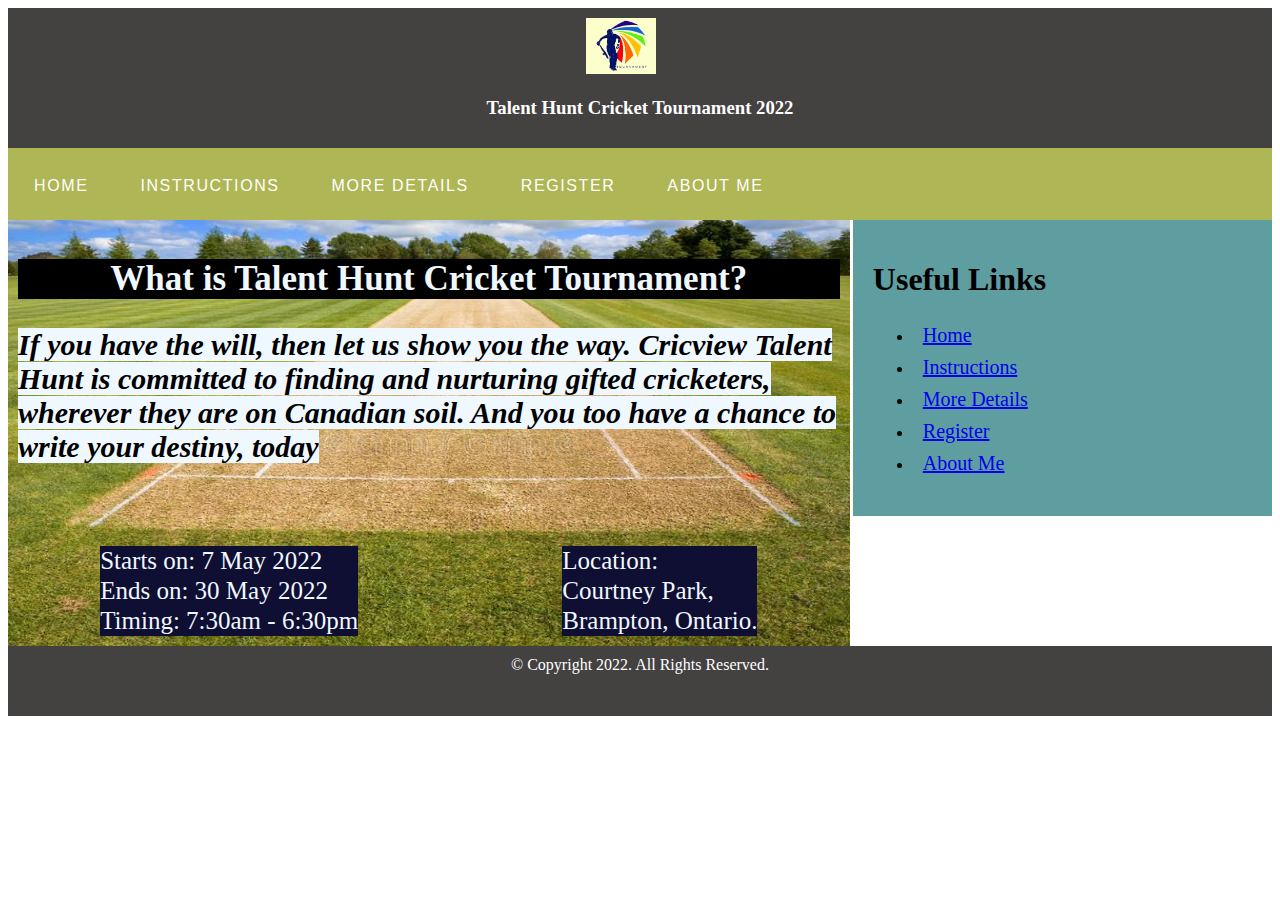
<file: index.html>
<!DOCTYPE html>
<html>

<head>
  <link rel="stylesheet" href="main.css">
  <title>Talent Hunt Cricket Tournament 2022</title>
</head>

<body>
  <header>
    <a href="index.html"> <img id="logo" class="hover-shadow" src="images/logo.jpg" alt="Home"></a>
    <h3>Talent Hunt Cricket Tournament 2022</h3>
  </header>

  <nav id="menubar">
    <ul id="menu">
      <li class="selected"><a href="index.html">Home</a></li>
      <li><a href="Instructions.html">Instructions</a></li>
      <li><a href="More details.html">More Details</a></li>
      <li><a href="Register.html">Register</a></li>
      <li><a href="About me.html">About Me</a></li>
    </ul>
  </nav>

  <article style="background-image: url(images/Home.jpg);  background-repeat: no-repeat;
background-size: 100% 100%;">


    <h2> What is Talent Hunt Cricket Tournament?</h2>
    <p2>If you have the will, then let us show you the way.
      Cricview Talent Hunt is committed to finding and nurturing
      gifted cricketers, wherever they are on Canadian soil. And
      you too have a chance to write your destiny, today</p2><br>



    <p>
      Starts on: 7 May 2022<br>
      Ends on: 30 May 2022<br>
      Timing: 7:30am - 6:30pm<br>
    </p>

    <p1>
      Location:<br>
      Courtney Park,<br>
      Brampton, Ontario.
      <br />

    </p1>

  </article>

  <aside>
    <h1>Useful Links</h1>
    <ul>
      <li><a href="index.html">Home</a></li>
      <li><a href="Instructions.html">Instructions</a></li>
      <li><a href="More details.html">More Details</a></li>
      <li><a href="Register.html">Register</a></li>
      <li><a href="About me.html">About Me</a></li>
    </ul>
  </aside>

  <footer>
    &copy; Copyright 2022. All Rights Reserved.
  </footer>


</body>

</html>
</file>
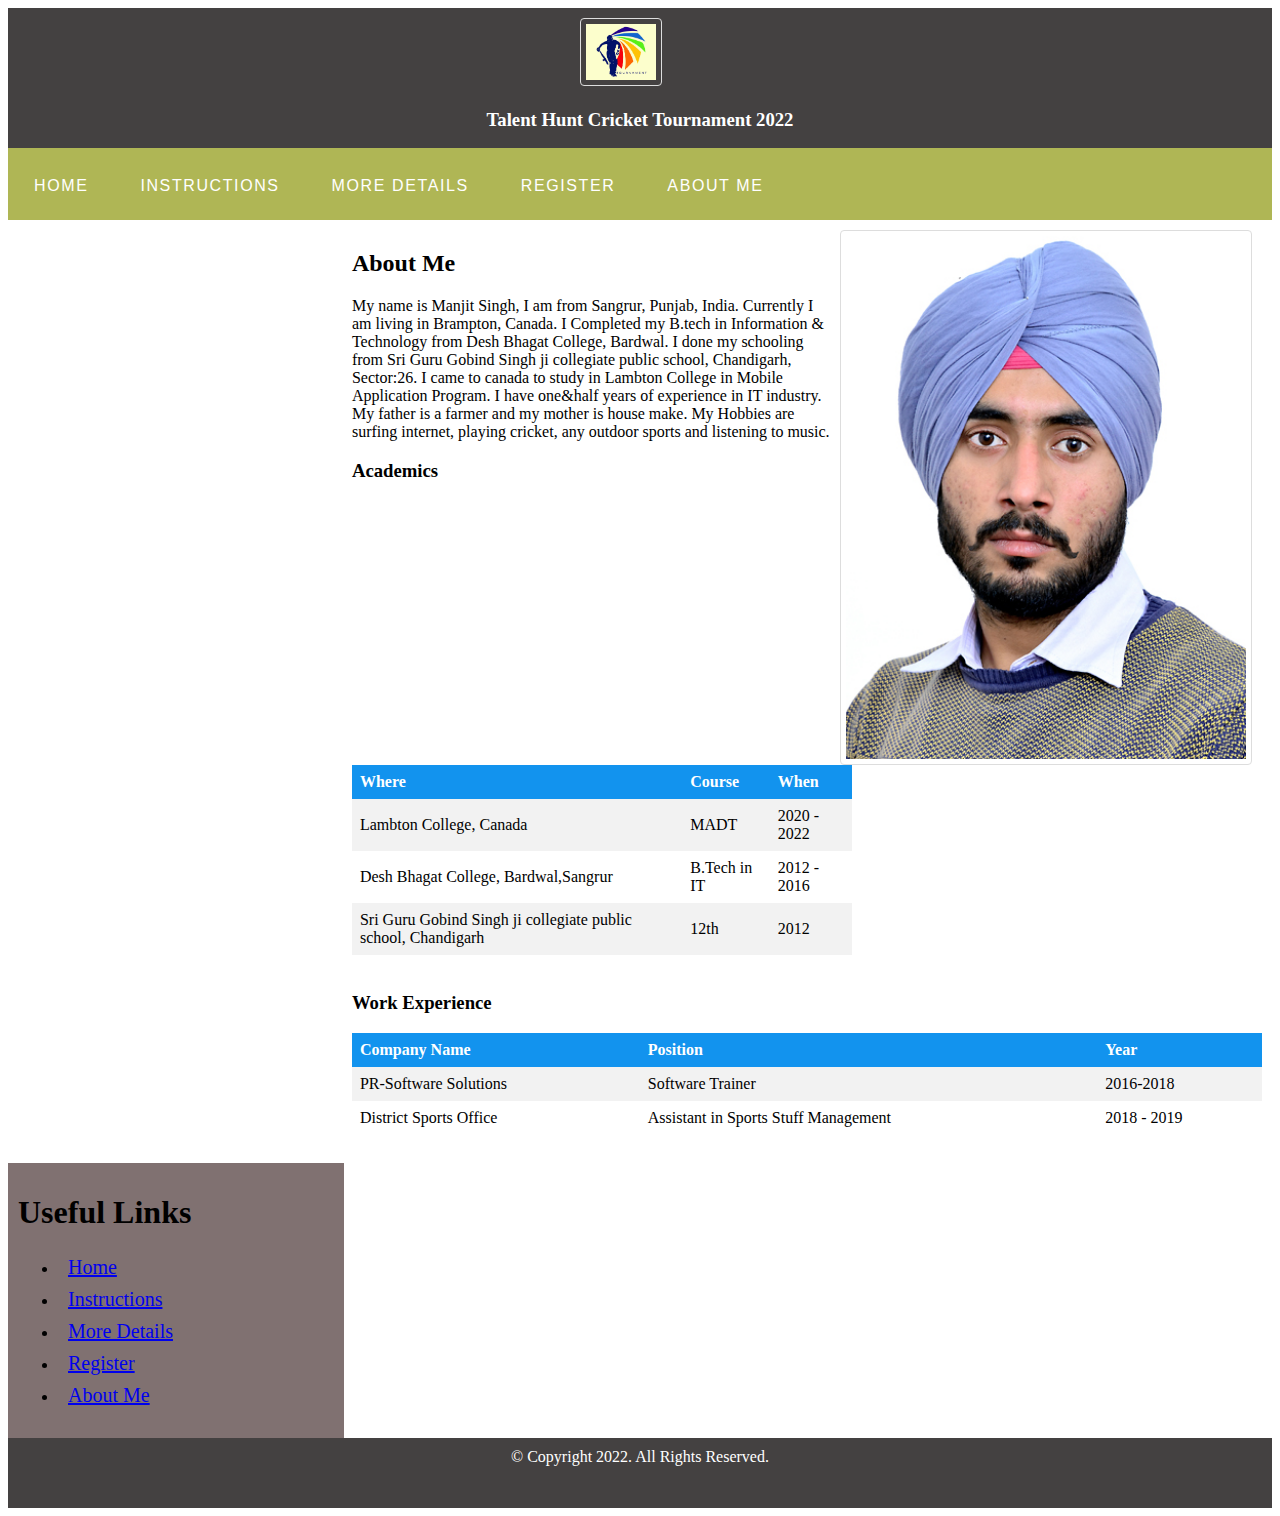
<file: About me.html>
<!DOCTYPE html>
<html lang="en">
<head>
    <meta charset="UTF-8">
    <title>About me</title>
    <link rel="stylesheet" href="content.css" />
</head>
<body>
<header>
    <a href="index.html"> <img id="logo" class="hover-shadow" src="images/logo.jpg" alt="Home"></a>
    <h3>Talent Hunt Cricket Tournament 2022</h3>
</header>
<nav id="menubar">
    <ul id="menu">
        <li><a href="index.html">Home</a></li>
        <li><a href="Instructions.html">Instructions</a></li>
        <li><a href="More details.html">More Details</a></li>
        <li><a href="Register.html">Register</a></li>
        <li class="selected"><a href="About me.html">About Me</a></li>
    </ul>
</nav>
<article>
    <a href="images/MANJIT SINGH.jpg"> <img id="left" class="hover-shadow" src="images/MANJIT SINGH.jpg" alt="Manjit Singh"></a>
    <h2>About Me</h2>
    <p>My name is Manjit Singh, I am from Sangrur, Punjab, India. Currently I am living in Brampton, Canada. I Completed my B.tech in Information
       & Technology from Desh Bhagat College, Bardwal. I done my schooling from Sri Guru Gobind Singh ji collegiate public school, Chandigarh, 
       Sector:26. I came to canada to study in Lambton College in Mobile Application Program. I have one&half years of experience in IT industry.
        My father is a farmer and my mother is house make. My Hobbies are surfing internet, playing cricket, any outdoor sports and listening to music.
    </p>
    <h3>Academics</h3>
    <table>
        <tr>
            <th>Where</th>
            <th>Course</th>
            <th>When</th>
        </tr>
        <tr>
            <td>Lambton College, Canada</td>
            <td>MADT</td>
            <td>2020 - 2022</td>
        </tr>
        <tr>
            <td>Desh Bhagat College, Bardwal,Sangrur</td>
            <td>B.Tech in IT</td>
            <td>2012 - 2016</td>
        </tr>
        <tr>
            <td>Sri Guru Gobind Singh ji collegiate public school, Chandigarh</td>
            <td>12th</td>
            <td>2012</td>
        </tr>
    </table>
    <br/>
    <h3>Work Experience</h3>
    <table id="work">
        <tr>
            <th>Company Name</th>
            <th>Position</th>
            <th>Year</th>
        </tr>
        <tr>
            <td>PR-Software Solutions</td>
            <td>Software Trainer</td>
            <td>2016-2018</td>
        </tr>
        <tr>
            <td>District Sports Office</td>
            <td>Assistant in Sports Stuff Management</td>
            <td>2018 - 2019</td>
        </tr>
        
    </table>
    </br>
</article>
<aside>
    <h1>Useful Links</h1>
    <ul>
        <li><a href="index.html">Home</a></li>
        <li><a href="Instructions.html">Instructions</a></li>
        <li><a href="More details.html">More Details</a></li>
        <li><a href="Register.html">Register</a></li>
        <li><a href="About me.html">About Me</a></li>
    </ul>
</aside>
<footer>
    &copy; Copyright 2022. All Rights Reserved.
</footer>
</body>
</html>
</file>
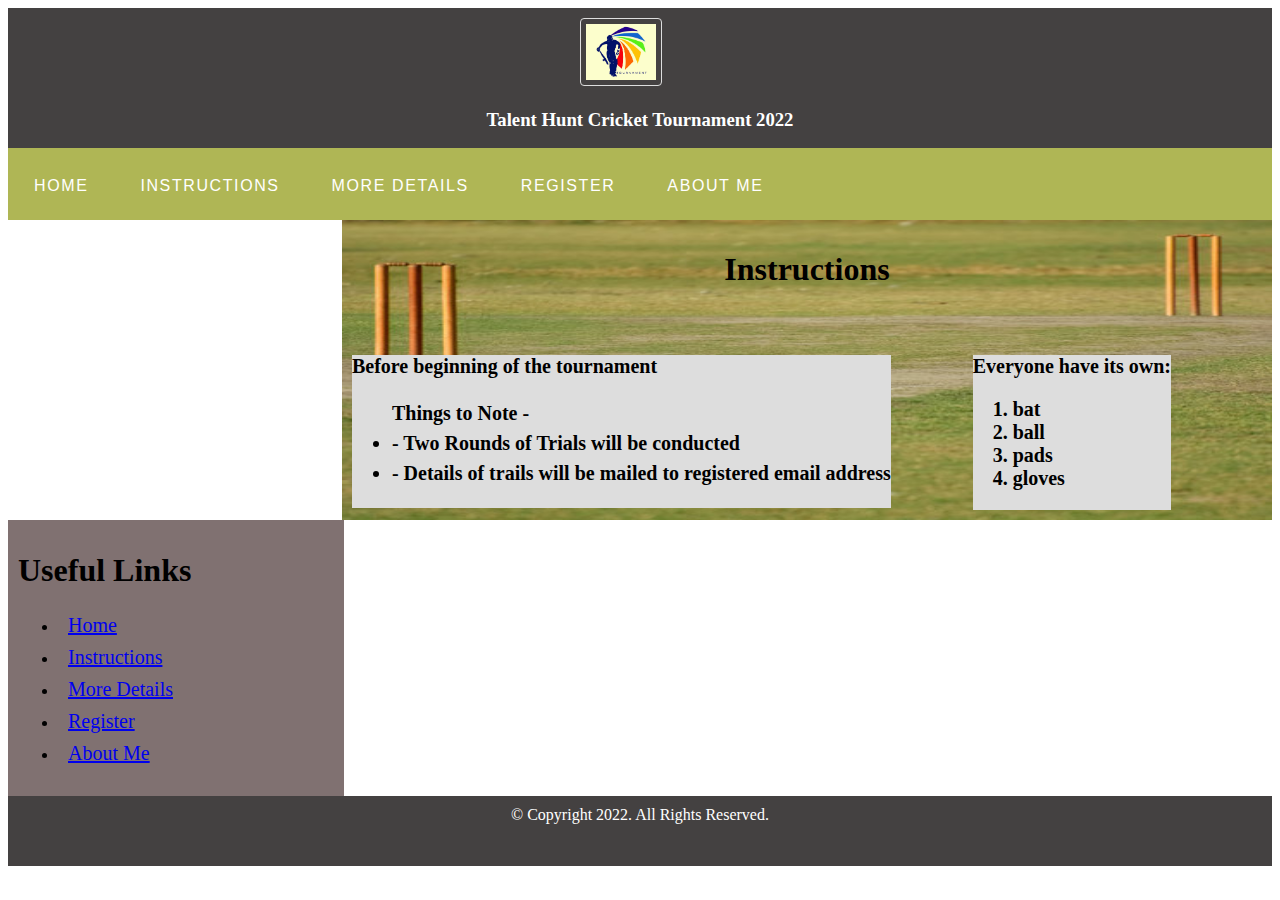
<file: Instructions.html>
<!DOCTYPE html>
<html>
  <head>
    <link rel="stylesheet" href="content.css" />
    <title>Instructions</title>
  </head>
  <body>
    <header>
      <a href="index.html"> <img id="logo" class="hover-shadow" src="images/logo.jpg" alt="Home"></a>
      <h3>Talent Hunt Cricket Tournament 2022</h3>
</header>
<nav id="menubar">
  <ul id="menu">
      <li><a href="index.html">Home</a></li>
      <li class="selected"><a href="Instructions.html">Instructions</a></li>
      <li><a href="More details.html">More Details</a></li>
      <li><a href="Register.html">Register</a></li>
      <li><a href="About me.html">About Me</a></li>
  </ul>
</nav>
<article style="background-image: url(images/instructions.jpg); background-repeat: no-repeat;
background-size: 100% 100%;">
  
  <center><h1>Instructions</h1></center>


  <p2> Before beginning of the tournament
 <br>
 <ul>Things to Note -
 <li>- Two Rounds of Trials will be conducted</li>
 <li>- Details of trails will be mailed to registered email address</li>
 </ul></p2>
 <p3>Everyone have its own:<br>
 <ol>
   <li>bat</li>
   <li>ball</li>
   <li>pads</li>
   <li>gloves</li>
   </ol>
 
 </p3>

</article>
  
<aside>
  <h1>Useful Links</h1>
  <ul>
      <li><a href="index.html">Home</a></li>
      <li><a href="Instructions.html">Instructions</a></li>
      <li><a href="More details.html">More Details</a></li>
      <li><a href="Register.html">Register</a></li>
      <li><a href="About me.html">About Me</a></li>
  </ul>
</aside>

<footer>
  &copy; Copyright 2022. All Rights Reserved.
</footer>




  </body>
</html>
</file>
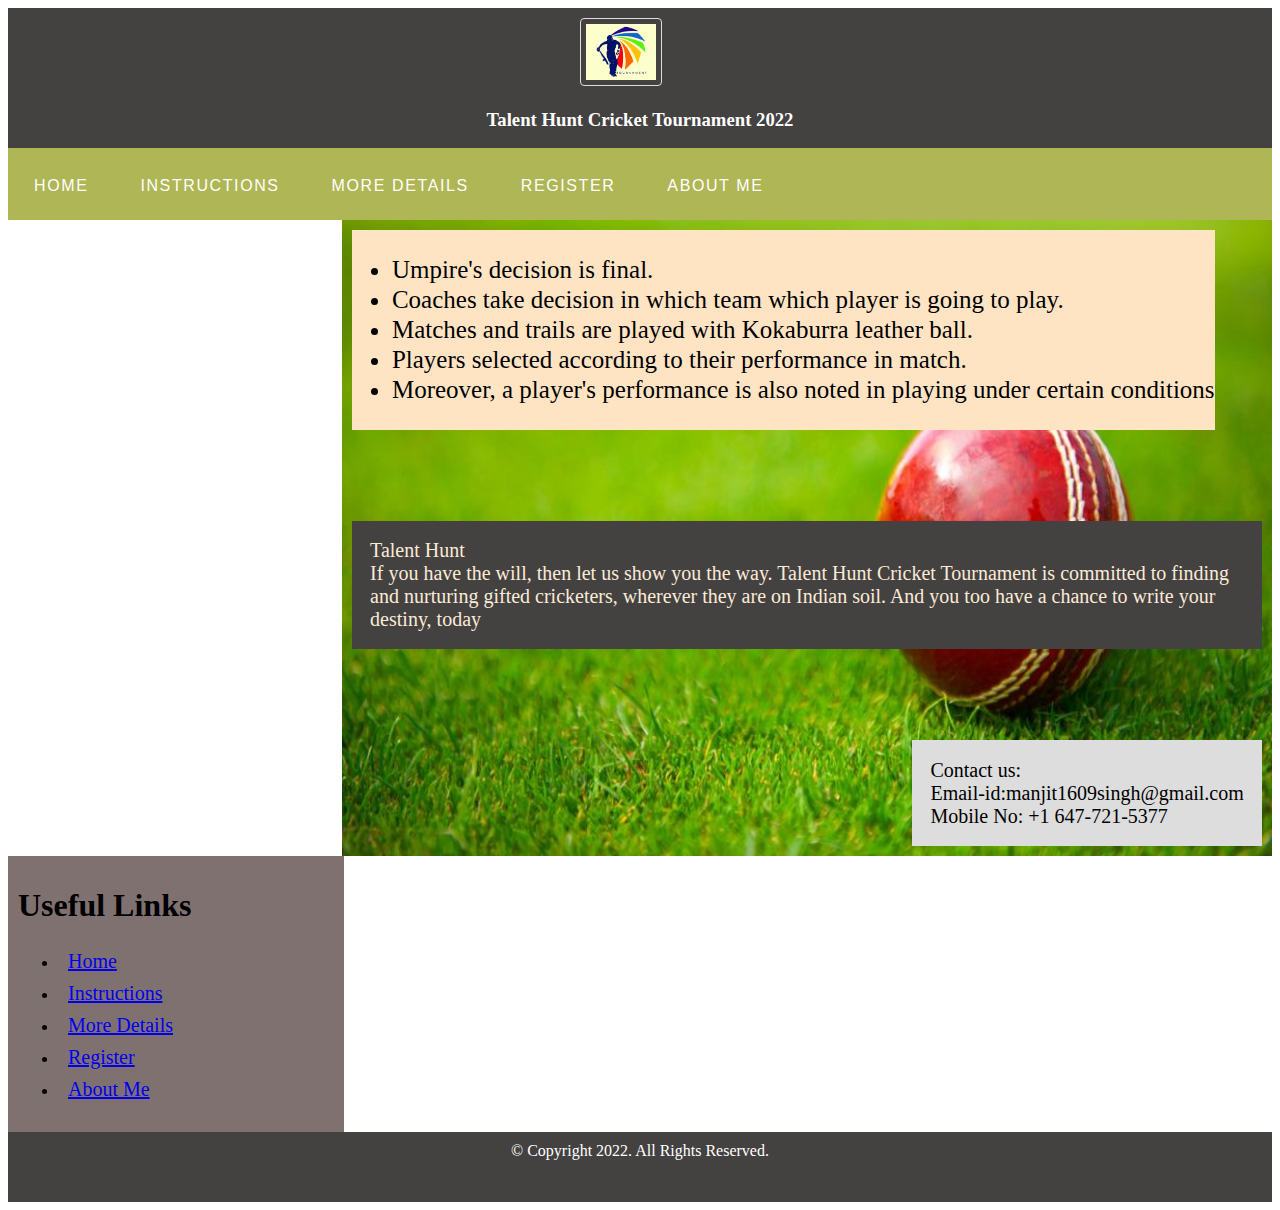
<file: More details.html>
<!DOCTYPE html>
<html>
  <head>
    <link rel="stylesheet" href="content.css" />
    <title>moredetails</title>
  </head>
  <body>
    <header>
      <a href="index.html"> <img id="logo" class="hover-shadow" src="images/logo.jpg" alt="Home"></a>
      <h3>Talent Hunt Cricket Tournament 2022</h3>
</header>
<nav id="menubar">
  <ul id="menu">
      <li><a href="index.html">Home</a></li>
      <li><a href="Instructions.html">Instructions</a></li>
      <li><a href="More details.html">More Details</a></li>
      <li><a href="Register.html">Register</a></li>
      <li><a href="About me.html">About Me</a></li>
  </ul>
</nav>
<article style="background-image: url(images/moredetails.jpg); background-repeat: no-repeat;
background-size: 100% 100%;"> <p4> <ul>
  <li>Umpire's decision is final.</li>
  <li>Coaches take decision in which team which player is going to play.</li>
  <li>Matches and trails are played with Kokaburra leather ball.</li>
  <li>Players selected according to their performance in match.</li>
  <li>Moreover, a player's performance is also noted in playing under certain conditions</li>

</ul>
</p4>
<p5>
  Talent Hunt<br>
  If you have the will, then let us show you the way.
 Talent Hunt Cricket Tournament is committed to finding and 
 nurturing gifted cricketers, wherever they are on Indian soil.
  And you too have a chance to write your destiny, today
</p5>
<p6>
  Contact us:<br>
  Email-id:manjit1609singh@gmail.com<br>
  Mobile No: +1 647-721-5377
</p6>
</article>
  

<aside>
  <h1>Useful Links</h1>
  <ul>
      <li><a href="index.html">Home</a></li>
      <li><a href="Instructions.html">Instructions</a></li>
      <li class="selected"><a href="More details.html">More Details</a></li>
      <li><a href="Register.html">Register</a></li>
      <li><a href="About me.html">About Me</a></li>
  </ul>
</aside>

<footer>
  &copy; Copyright 2022. All Rights Reserved.
</footer>


  </body>
</html>
</file>
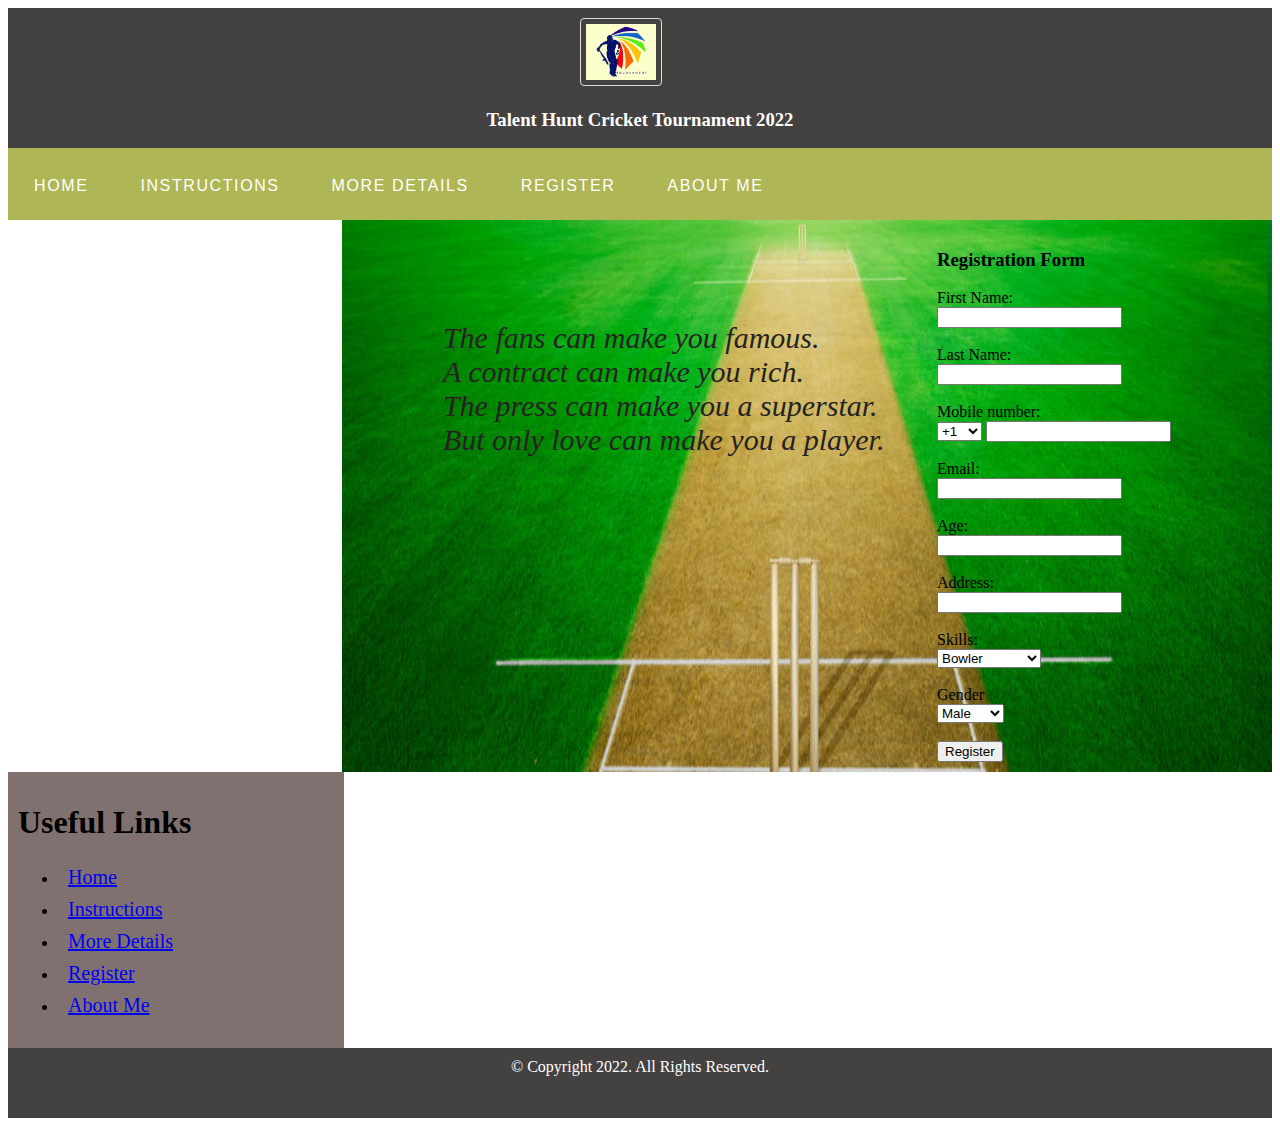
<file: Register.html>
<!doctype html>
<html>
  <head>
    <link rel="stylesheet" href="content.css" />
    <title>register</title>
  </head>
  <body>
    <header>
      <a href="index.html"> <img id="logo" class="hover-shadow" src="images/logo.jpg" alt="Home"></a>
      <h3>Talent Hunt Cricket Tournament 2022</h3>
</header>
<nav id="menubar">
  <ul id="menu">
      <li><a href="index.html">Home</a></li>
      <li><a href="Instructions.html">Instructions</a></li>
      <li><a href="More details.html">More Details</a></li>
      <li class="selected"><a href="Register.html">Register</a></li>
      <li><a href="About me.html">About Me</a></li>
  </ul>


</nav>

<article style="background-image: url(images/register.jpeg);  background-repeat: no-repeat;
background-size: 100% 100%;">
 <p7>The fans can make you famous.<br>
  A contract can make you rich.<br>
  The press can make you a superstar.<br>
  But only love can make you a player.</p7>

<Registration>
 <h3>Registration Form</h3>
 <div class="register">
   <form method="post" id ="register" action ="">
   <label>First Name:</label><br>
   <input type="text" Name="FName" id="Name"><br><br>
   <label>Last Name:</label><br>
   <input type="text" Name="LName" id="Name"><br><br>
   <label>Mobile number:</label><br>
   <select id="ph">
   <option>+1</option>
   <option>+91</option>
   <option>+92</option>
   <option>+62</option>
   </select>

  <input type="Number" Name="Mobile number" id="Number"><br><br>
   <label>Email:</label><br>
   <input type="Email" Name="Email" id="Email"><br><br>
   <label>Age:</label><br>
   <input type="Text" Name="Age" id="Age"><br><br>
   <label>Address:</label><br>
   <input type="Text" Name="Address" id="Address"><br><br>
   <label>Skills:</label><br>
   <select id="Skills">
   <option>Bowler</option>
   <option>Batsman</option>
   <option>Wickrt keeper</option>
   <option>All Rounder</option>
   </select><br><br>
   <label>Gender</label><br>
   <select id="Gender">
   <option>Male</option>
   <option>Female</option>
   <option>Others</option>
   </select><br><br>
   <input type="SUBMIT"  value="Register">

   
 </Registration>

</article>


<aside>
  <h1>Useful Links</h1>
  <ul>
      <li><a href="index.html">Home</a></li>
      <li><a href="Instructions.html">Instructions</a></li>
      <li><a href="More details.html">More Details</a></li>
      <li><a href="Register.html">Register</a></li>
      <li><a href="About me.html">About Me</a></li>
  </ul>
</aside>

<footer>
  &copy; Copyright 2022. All Rights Reserved.
</footer>


   
  </body>
</html>
</file>
<file: main.css>
header {
    padding: 10px;
    text-align: center;
    background: #444141;
    color: white;
    height: 120px;
}

header span#title {
    font-style: italic;
    font-size: 30px;
    font-weight: bold;
}
header span#tag {
    padding: 30px;
    font-size: 20px;
    font-weight: bold;
}
#menubar {
    width: 100%;
    height: 72px;
    padding: 0;
    background:  #afb655
}

ul#menu,
ul#menu li {
    float: left;
    margin: 0;
    padding: 0
}
ul#menu li {
    list-style: none
}

ul#menu li a {
    letter-spacing: .1em;
    font: normal 100% arial, sans-serif;
    display: block;
    float: left;
    height: 37px;
    padding: 29px 26px 6px 26px;
    text-align: center;
    color: #fff;
    text-transform: uppercase;
    text-decoration: none;
    background: 0 0
}
img#logo{

    margin-right: 3%;
    width: 70px;
}

article {
    padding: 10px;
    width: 65%;
    float: left;  
}

h2{
    color: aliceblue;
    background-color: black;
    text-align: center;
    font-size: 35px;
}

p2{
    font-size: 30px;
    font-family: 'Times New Roman', Times, serif;
    font-style: italic;
    color: rgb(0, 0, 0);
    font-weight: bold;
    background-color: aliceblue;

}

p
{
    float:left;
    margin: 0px;
    font-size: 25px;
    line-height: 30px;
    margin-top: 10%;
    margin-left: 10%;
    color: aliceblue;
    background-color: rgb(15, 15, 51);
}

p1{
    float:right;
    margin: 0px;
    font-size: 25px;
    line-height: 30px;
    margin-top: 10%;
    margin-right: 10%;
    color: aliceblue;
    background-color: rgb(15, 15, 51);
}

aside {
    padding: 20px;
    width: 30%;
    float: right;
    background-color: cadetblue;

}
ul a {
    font-size: 20px;
    padding: 10px;
}
ul
{
    line-height: 30px;
}

footer {
    clear: both;
    background: #444141;
    height: 50px;
    padding: 10px;
    text-align: center;
    color: white;
}
</file>
<file: content.css>
header {
    padding: 10px;
    text-align: center;
    background: #444141;
    color: white;
    height: 120px;
}
header span#title {
    font-style: italic;
    font-size: 30px;
    font-weight: bold;
}
header span#tag {
    padding: 30px;
    font-size: 20px;
    font-weight: bold;
}
img#logo{

    margin-right: 3%;
    width: 70px;
}
#menubar {
    width: 100%;
    height: 72px;
    padding: 0;
    background:  #afb655
}

ul#menu,
ul#menu li {
    float: left;
    margin: 0;
    padding: 0
}


ul#menu li {
    list-style: none
}

ul#menu li a {
    letter-spacing: .1em;
    font: normal 100% arial, sans-serif;
    display: block;
    float: left;
    height: 37px;
    padding: 29px 26px 6px 26px;
    text-align: center;
    color: #fff;
    text-transform: uppercase;
    text-decoration: none;
    background: 0 0
}

article {
    padding: 10px;
    width: 72%;
    float: right;
    

}
aside {
    padding: 10px;
    width: 25%;
    float: left;
    background-color: #807171;

}

ul a {
    font-size: 20px;
    padding: 10px;
}
ul
{
    line-height: 30px;
}

p2{
    float: left;
    font-size: 20px;
    font-weight: bold;
    margin-top: 5%;
    background-color: #ddd;

}
p3{
    float: right;
    font-size: 20px;
    font-weight: bold;
    margin-top: 5%;
    margin-right: 10%;
    background-color: #ddd;
}
p4{
    float: left;
    font-size: 25px;
    background-color: bisque;

}
p5{
    float:left;
    margin-top: 10%;
    font-size: 20px;
    color: antiquewhite;
    background-color: #444141;
    padding: 2%;

}
p6{
    margin-top: 10%;
    float:right;
    font-size: 20px;
    background-color: #ddd;
    padding: 2%;

}

p7{
  float: left;
  margin-left: 10%;
  font-size: 30px;
  margin-top: 10%;
  font-style: italic;
  color: #252222;
}
Registration{
    float: right;
    margin-right: 10%;
}

img#left {
    margin-left: 10px;
    float: right;
    margin-right: 10px;
    border: 1px solid #ddd;
    border-radius: 4px;
    padding: 5px;
    width: 400px;
}
img {
    margin-right: 10px;
    border: 1px solid #ddd;
    border-radius: 4px;
    padding: 5px;
    width: 400px;
}


table {
    border-collapse: collapse;
    width: 55%;
}
table#work{
    border-collapse: collapse;
    width: 100%;
}

th, td {
    text-align: left;
    padding: 8px;
}

tr:nth-child(even){background-color: #f2f2f2}

th {
    background-color: #1293ee;
    color: white;
}
img.hover-shadow {
    transition: 0.3s;
}

.hover-shadow:hover {
    box-shadow: 0 4px 8px 0 rgba(0, 0, 0, 0.2), 0 6px 20px 0 rgba(0, 0, 0, 0.19);
}


footer {
    clear: both;
    background: #444141;
    height: 50px;
    padding: 10px;
    text-align: center;
    color: white;
}
</file>
